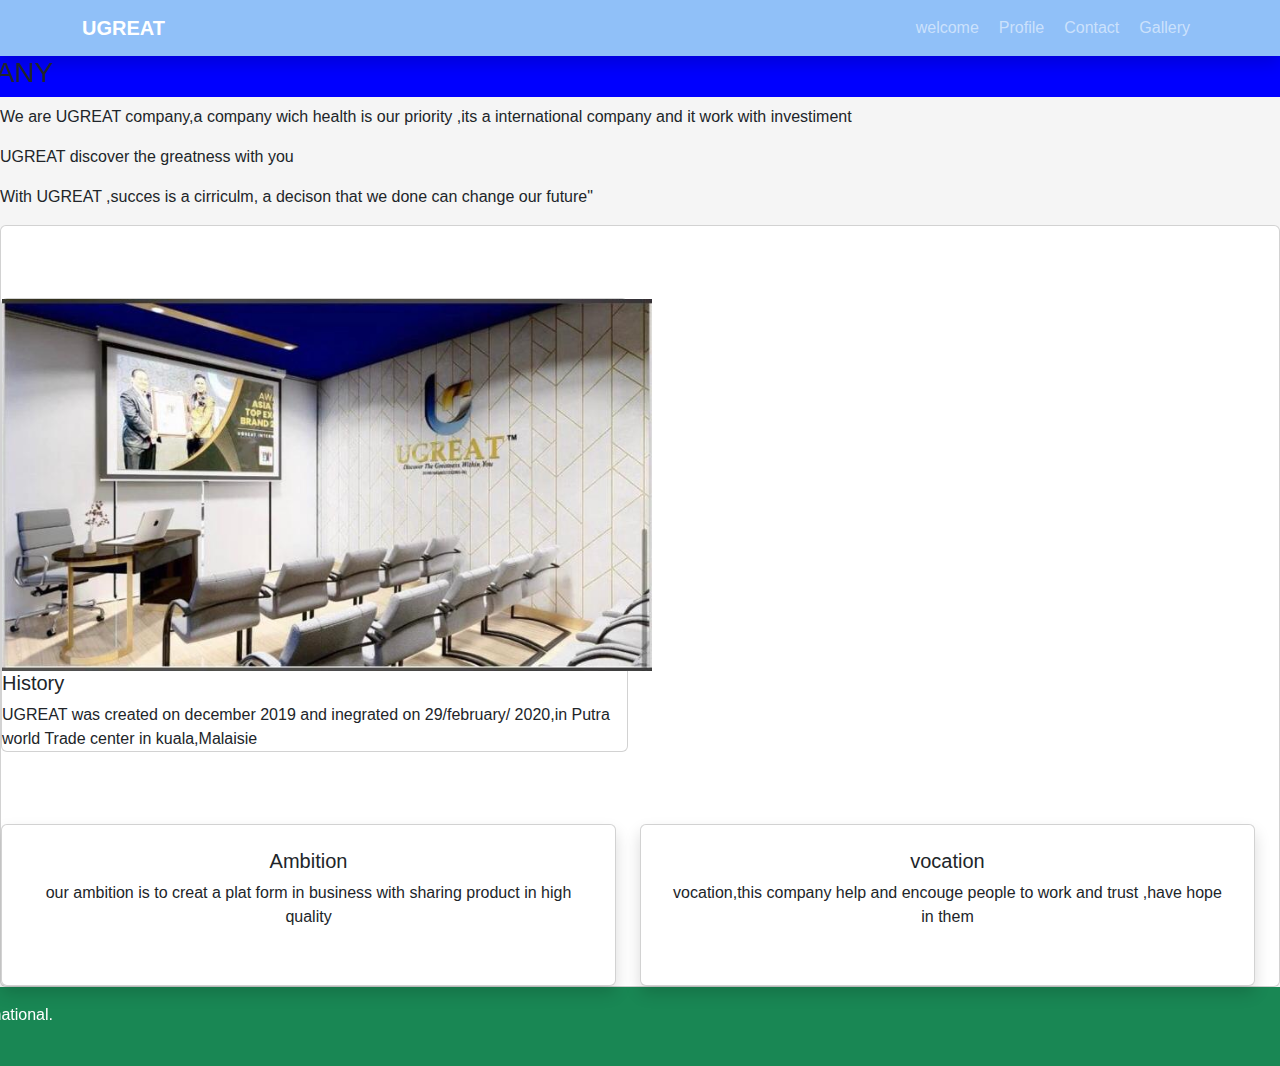
<file: index.html>
<!DOCTYPE html>
<html lang="en">
<head>
    <meta charset="UTF-8">
    <meta name="viewport" content="width=device-width, initial-scale=1.0">
    <title>Welcome</title>
    <link href="https://cdn.jsdelivr.net/npm/bootstrap@5.3.0-alpha1/dist/css/bootstrap.min.css" rel="stylesheet">
    <link href="https://cdn.jsdelivr.net/npm/bootstrap-icons/font/bootstrap-icons.css" rel="stylesheet">
    <link rel="stylesheet" href="style.css">
    <link rel="icon" href="images/profile icon.jpeg" height="60" width="60">
    <style>
    body {
        font-family: 'Arial', sans-serif;
        background-color:   whitesmoke;
    }
    .navbar {
        background: linear-gradient;
        background-color: rgb(144, 192, 248);
        color: bisque;
    }
    .navbar-brand {
        font-weight: bold;
    }
    h4{
        background-color:rgb(233, 237, 241); 
    }
    
    .footer {
            background-color:  rgb(101, 163, 245);
            color: white;
            padding: 20px 0;
        }
        .footer a {
            color: #6c63ff;
            text-decoration: none;
        }
        .footer a:hover {
            text-decoration: underline;
        }
       
       
    h3{
        background-color:blue ;
    }
    .card{
        display: flex;
    }
.gallery-image{
    width :650px;}



    </style>
</head>
<body>
    <header>
        <!-- Navbar -->
    <nav class="navbar navbar-expand-lg navbar-dark shadow">
        <div class="container">
            <a class="navbar-brand" href="#">UGREAT</a>
            <button class="navbar-toggler" type="button" data-bs-toggle="collapse" data-bs-target="#navbarNav">
                <span class="navbar-toggler-icon"></span>
            </button>
            <div class="collapse navbar-collapse" id="navbarNav">
                <ul class="navbar-nav ms-auto">
                    <li class="nav-item"><a class="nav-link" href="index.html">welcome</a></li>
                    <li class="nav-item"><a class="nav-link" href="profile.html">Profile</a></li>
                    <li class="nav-item"><a class="nav-link" href="contact.html">Contact</a></li>
                    <li class="nav-item"><a class="nav-link" href="gallery.html">Gallery</a></li>
                </ul>
            </div>
        </div>
    </nav>
    </header>
    <main>
        <h3> <marquee behavior="" direction="right">WELCOME to UGREAT COMPANY</marquee> </h3>
        <section>
            <P>We are UGREAT company,a company wich health is our priority
                ,its a international company and it work with investiment 
            </P>
            <p>UGREAT discover the greatness with you</p>
            <p> With UGREAT ,succes is a cirriculm,
                a decison that we done can change our future" </p>
            
                

        </section>
        <section class="card">
            <div class="row mt-5 g-4">
                <div class="col-md-6">
                            <div class="card" class="card shadow text-center p-4">
                                <div  class="card-center"    class="col-md-4 mb-4">
                                    <img src="ug.jpg" alt="Image 1" class="gallery-image">
                                  </div>
                                <h5 class="card-title">History</h5>
                                <p class="card-text">UGREAT was created on december 2019 and inegrated on 29/february/
                                    2020,in Putra world Trade center in kuala,Malaisie
                                </p>
                                
                            </div>
                        </div>
        <div class="row mt-5 g-4">
            <div class="col-md-6">
                <div class="card shadow text-center p-4">
                    <h5 class="card-title">Ambition</h5>
                    <p class="card-text">our ambition is to creat a plat form in business with sharing product in high quality</p>
                </p>
                </div>
            </div>
        
        <div class="col-md-6" class="card-center">
            <div class="card shadow text-center p-4">
                <h5 class="card-title">vocation</h5>
                <p class="card-text">vocation,this company help  and encouge people to work and trust ,have hope in them </p>
                <p>
            </div>
        </div>
    
   </div>
    </div>
    </div>
        </section>
    </main>
    

<footer class="text-center py-3 bg-success text-white" ><marquee behavior="" direction="right">
    <p>
        &copy;   Ugreat 
        International.
    </p>
</marquee>
    
</footer>
</body>
</html>
</file>
<file: style.css>
body{
    background-color:rgb(189, 189, 201);
}ul>li{
    list-style: none;
    display: inline;
}
ul>li>a{
    text-decoration: none;
    color: white;
    background-color: black;
    margin-left: 4px;
    padding: 5px;
}
ul>li>a:hover{
    color: aqua;
        background-color: white;}
</file>
